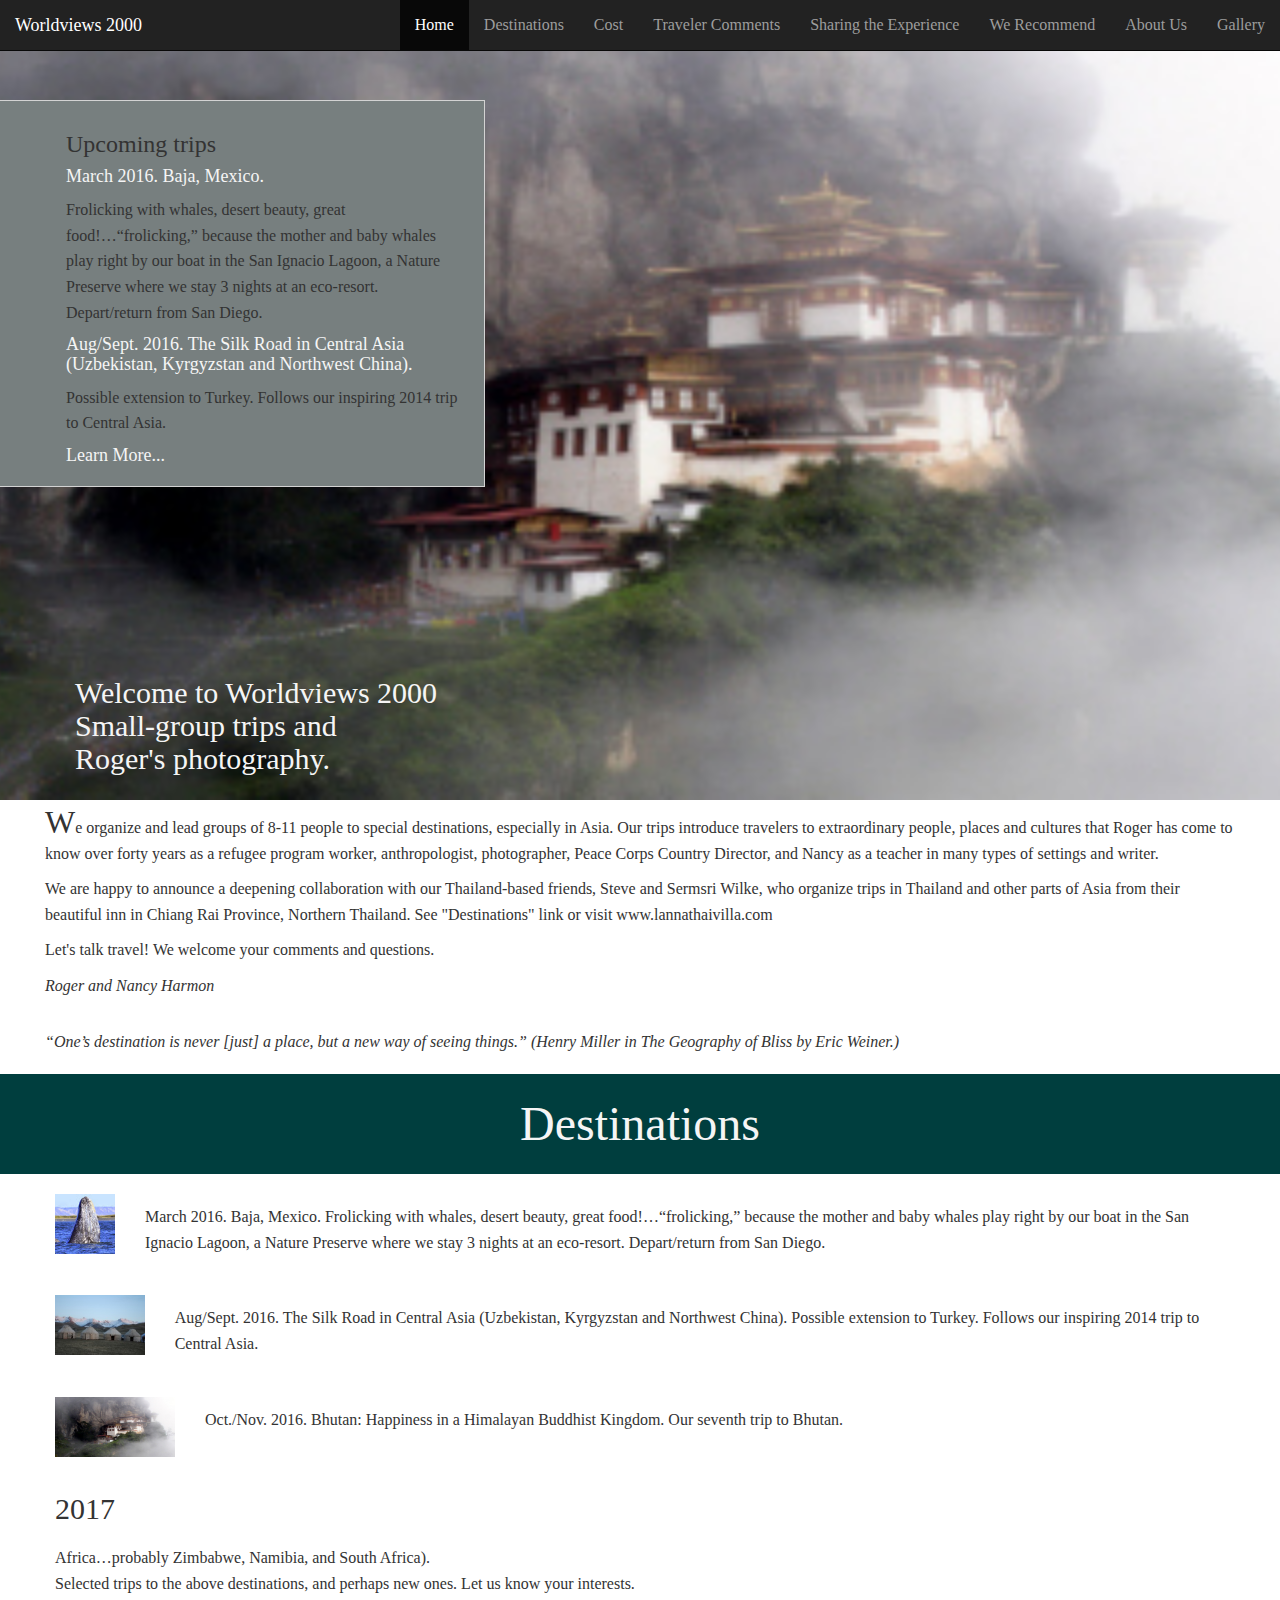
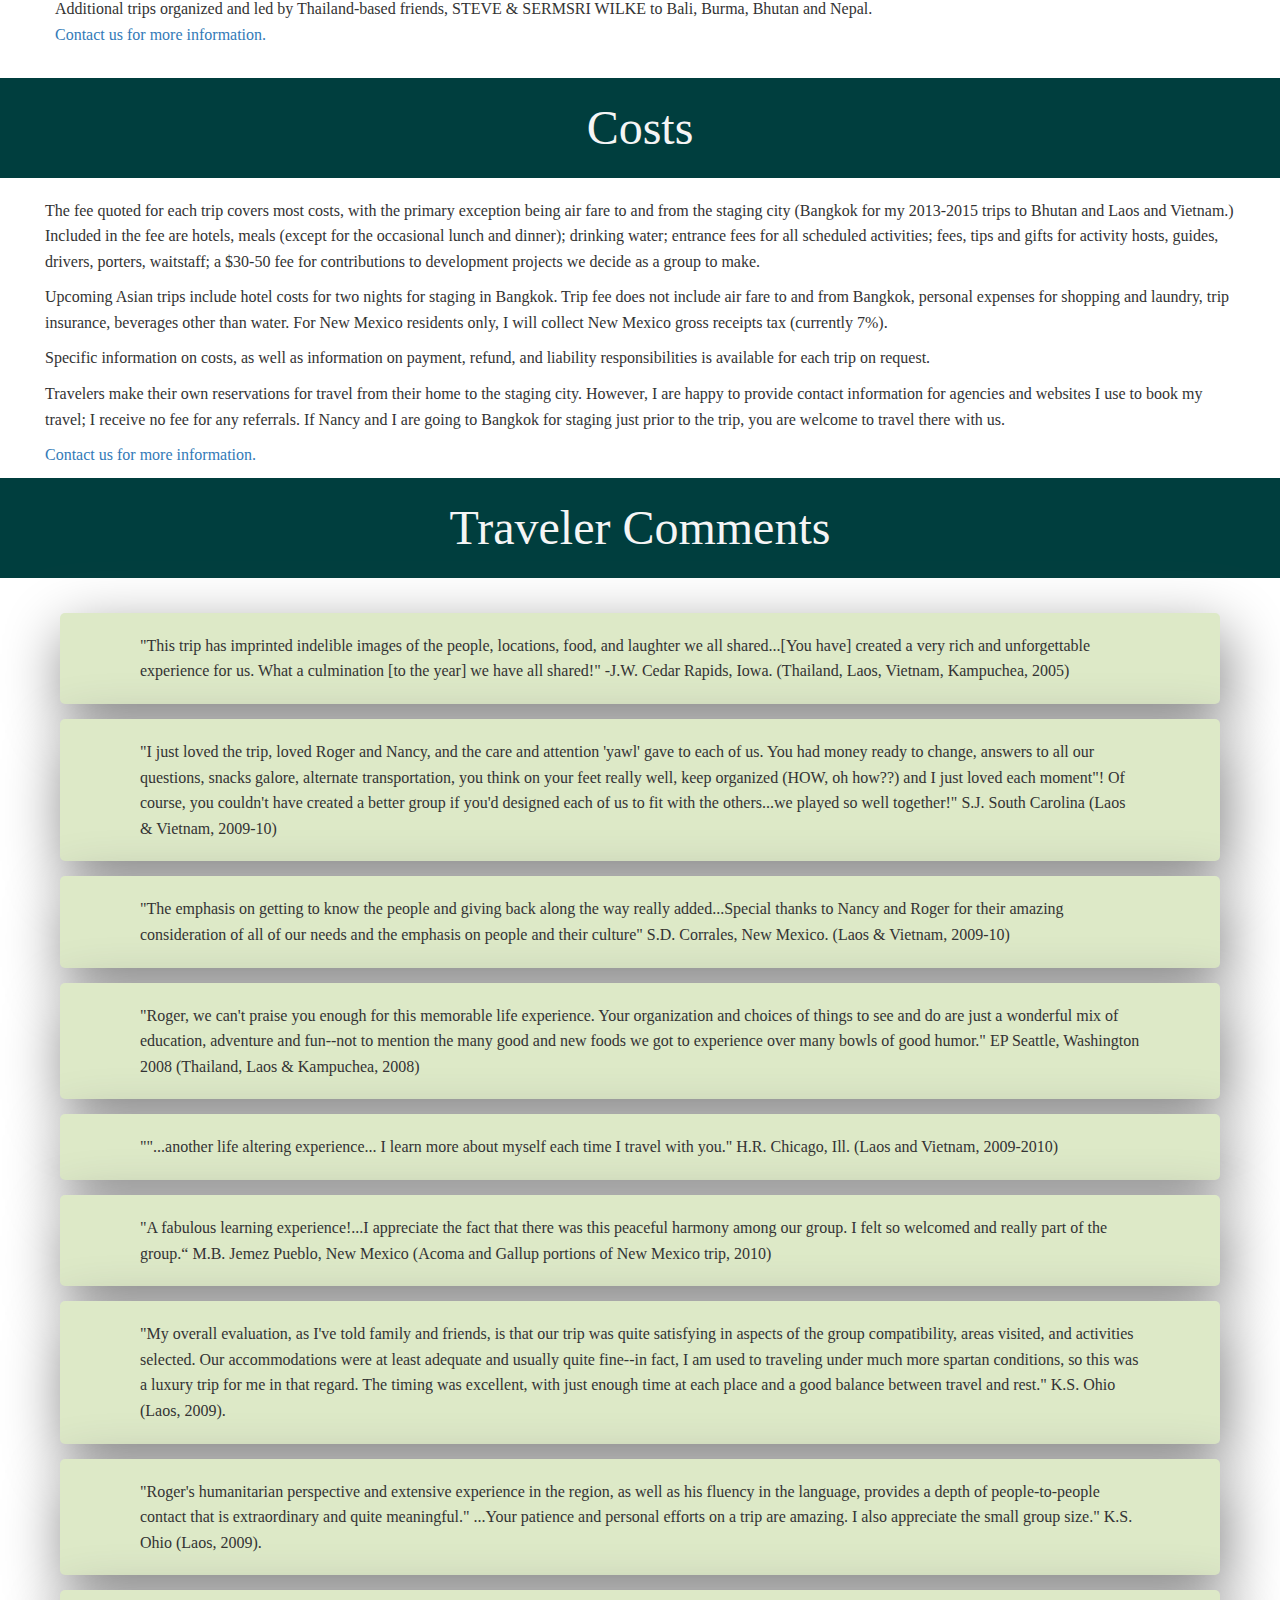
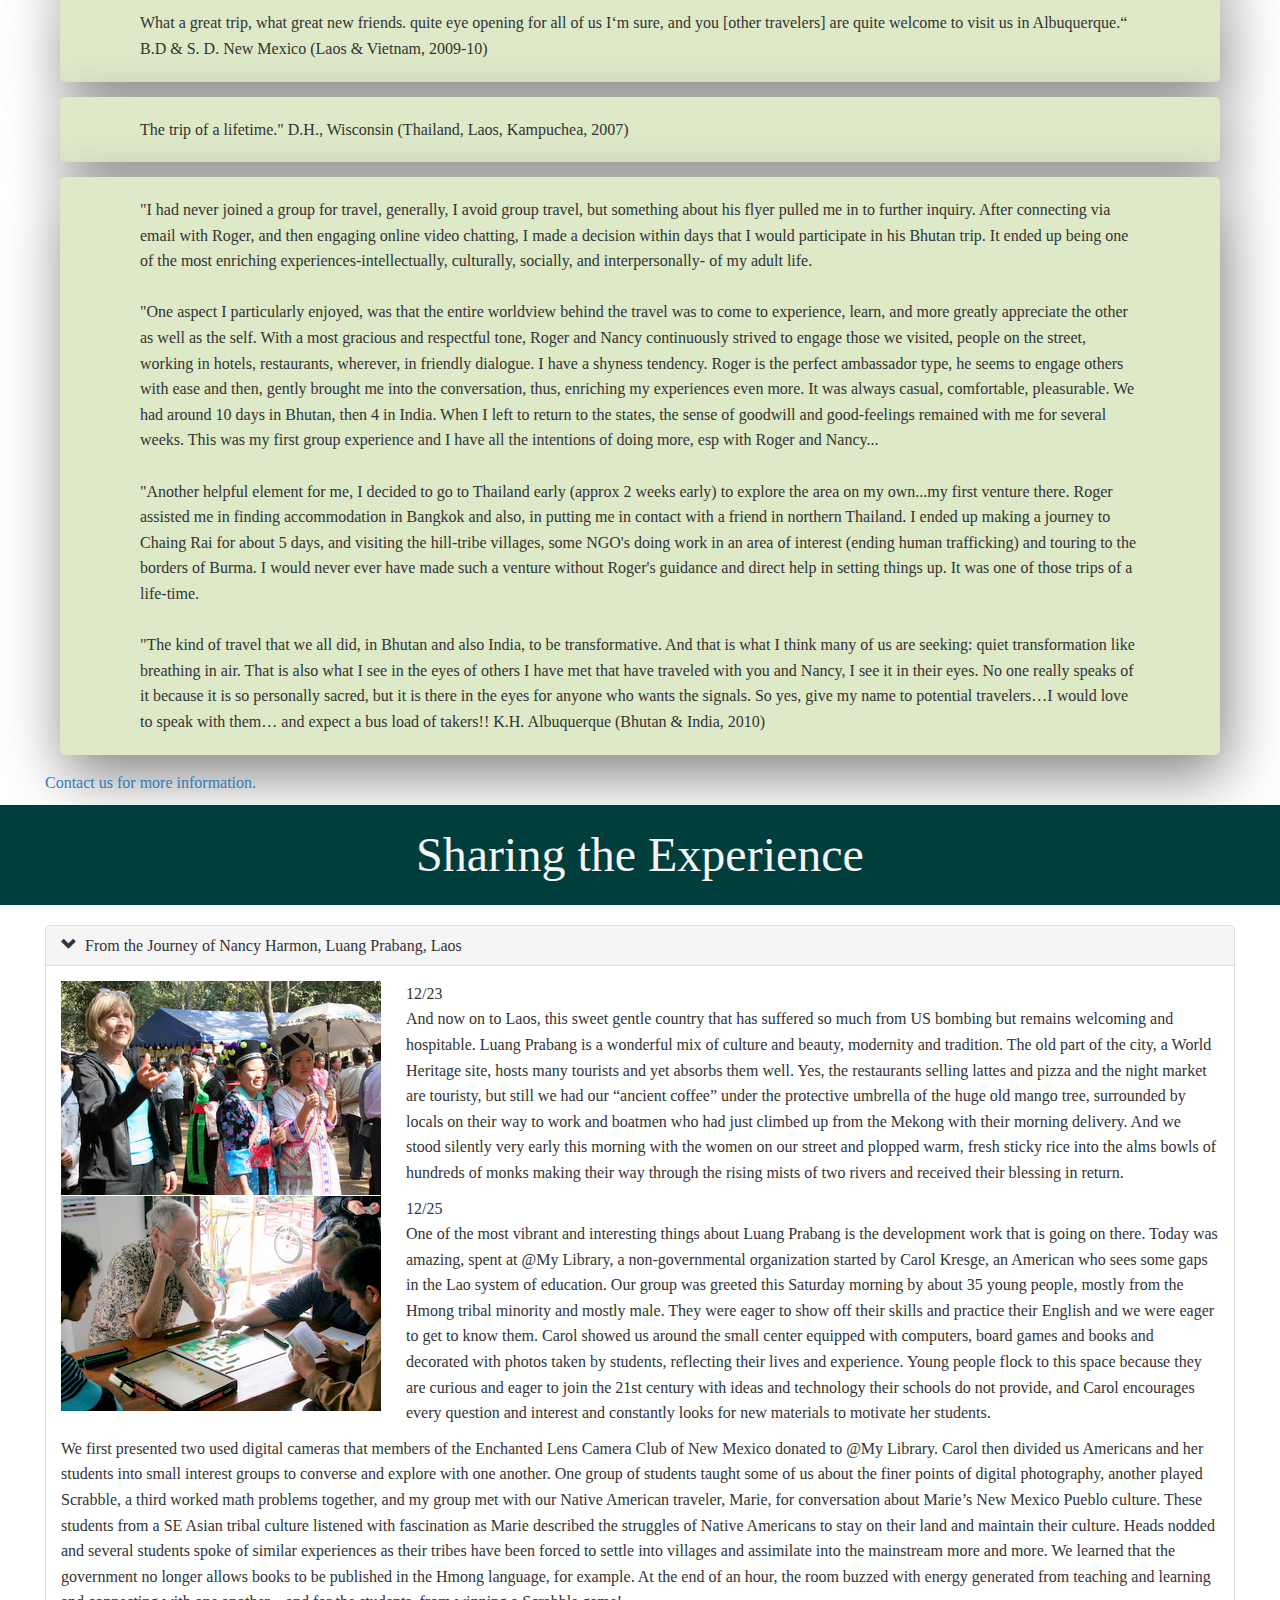
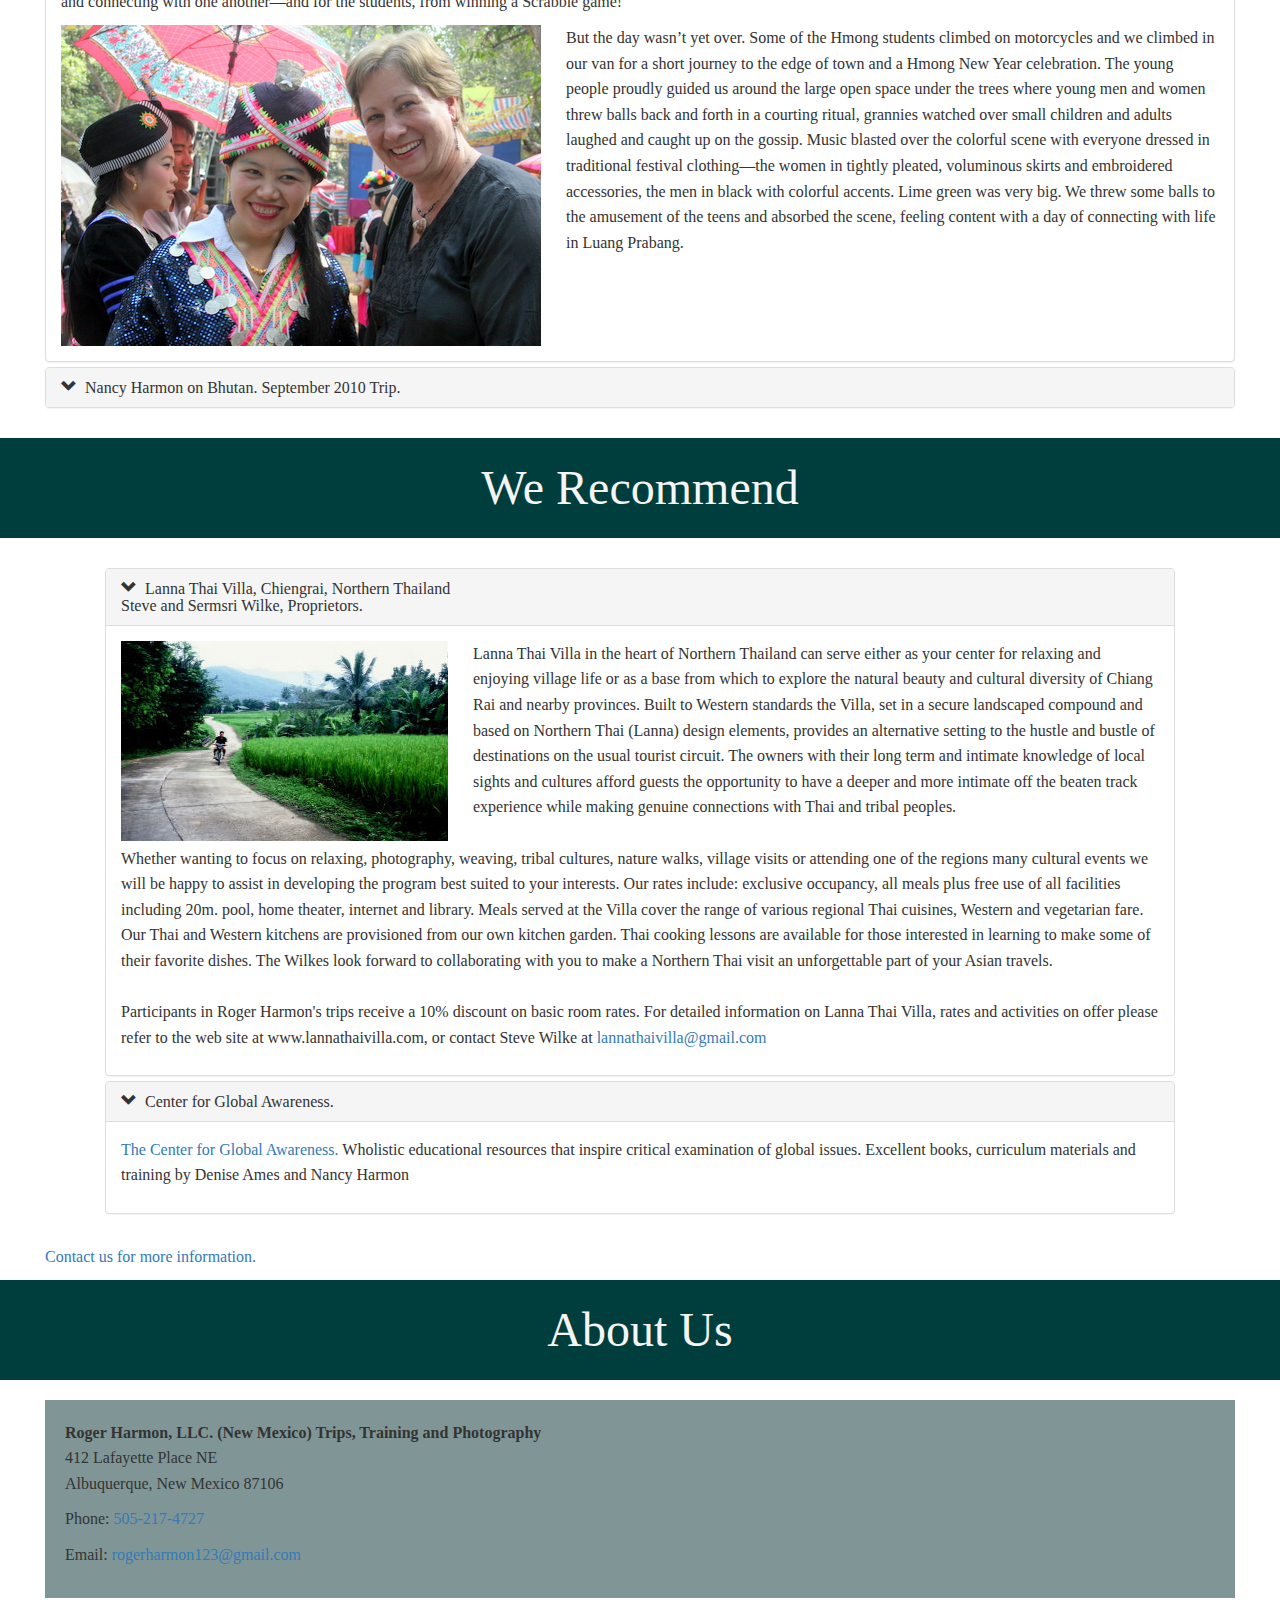
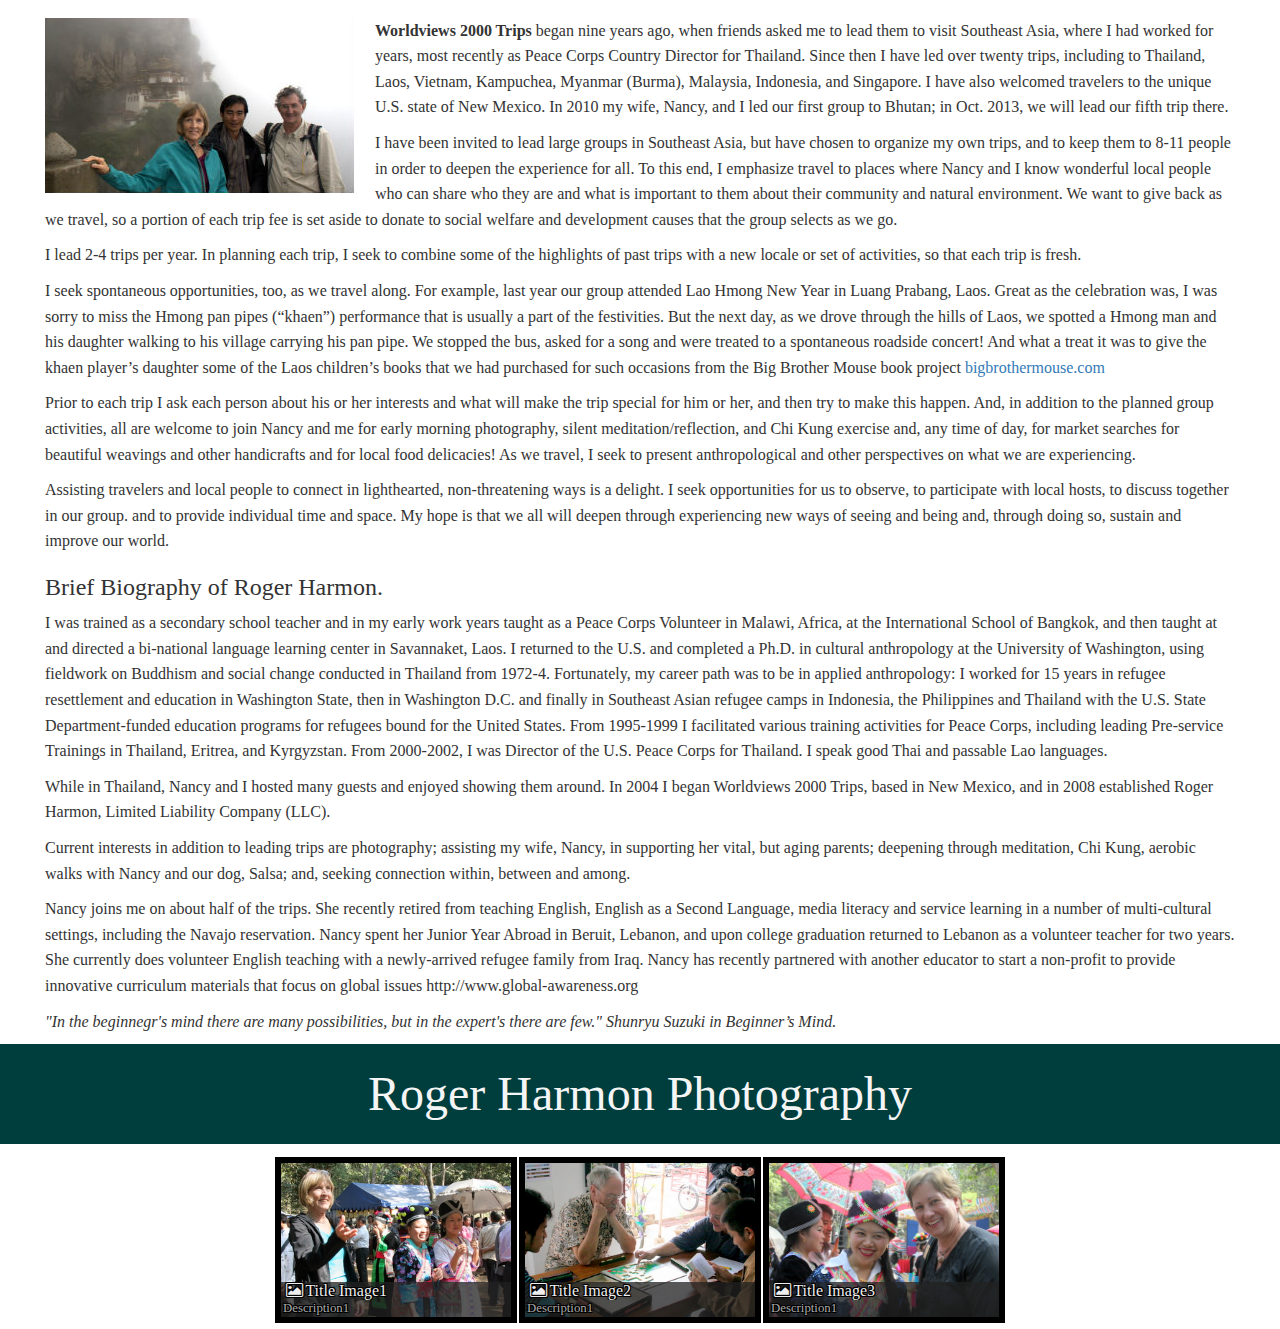
<file: index.html>
<!DOCTYPE html>
<html lang="en">
<head >
    <meta charset="UTF-8">
    <meta name="viewport" content="width=device-width; initial-scale=1.0; maximum-scale=1.0;">
    <title>Worldviews 2000</title>
    <link href="css/bootstrap.css" rel="stylesheet">
    <link href="css/nanogallery.min.css" rel="stylesheet" type="text/css">
    <link href="css/app.css" rel="stylesheet">
    

</head>
<body>
<nav class="navbar navbar-inverse navbar-fixed-top">
  <div class="container-fluid">
    <!-- Brand and toggle get grouped for better mobile display -->
    <div class="navbar-header" >
      <button type="button" class="navbar-toggle collapsed" data-toggle="collapse" data-target="#main-menu" aria-expanded="false">
        <span class="sr-only">Toggle navigation</span>
        <span class="icon-bar"></span>
        <span class="icon-bar"></span>
        <span class="icon-bar"></span>
      </button>
      <a class="navbar-brand" href="#home">Worldviews 2000</a>
    </div>

    <!-- Collect the nav links, forms, and other content for toggling -->
    <div class="collapse navbar-collapse" id="main-menu">
      
      
      <ul class="nav navbar-nav navbar-right">
        <li><a href="#home">Home</a></li>
        <li><a href="#destinations">Destinations</a></li>
        <li><a href="#costs">Cost</a></li>
        <li><a href="#comments">Traveler Comments</a></li>
        <li><a href="#sharing">Sharing the Experience</a></li>
        <li><a href="#recommend">We Recommend</a></li>
        <li><a href="#aboutus">About Us</a></li>
        <li><a href="#gallery">Gallery</a></li>
      </ul>
        
    </div><!-- /.navbar-collapse -->
  </div><!-- /.container-fluid -->
</nav>
<div id="home"  class = " row main-content">
    <div class="upcoming-destinations">
        <h3>Upcoming trips</h3>
        <h4>March 2016. Baja, Mexico.</h4> <p>Frolicking with whales, desert beauty, great food!…“frolicking,”  because the mother and baby whales play right by our boat in the San Ignacio Lagoon, a Nature Preserve where we stay 3 nights at an eco-resort. Depart/return from San Diego.</p>
        <p>
        <h4>Aug/Sept. 2016.  The Silk Road in Central Asia (Uzbekistan, Kyrgyzstan and Northwest China).</h4> <p> Possible extension to Turkey.  Follows our inspiring 2014 trip to Central Asia.</p>
        <div>
            <a id="learnmore" href="#destinations"><h4>Learn More...</h4></a>
        </div>
    </div>
    <div class="welcome">
    <h2>
    Welcome to Worldviews 2000 <br> Small-group trips and <br>
    Roger's photography.
    </h2>
    </div>
</div>
<div class="row text-content">

    
    <p><span class="first-letter">W</span>e organize and lead groups of 8-11 people to special destinations, especially in Asia.  Our trips introduce travelers to extraordinary people, places and cultures that Roger has come to know over forty years as a refugee program worker, anthropologist, photographer, Peace Corps Country Director, and Nancy as a teacher in many types of settings and writer.
</p>

    <p>We are happy to announce a deepening collaboration with our Thailand-based friends, Steve and Sermsri Wilke, who organize trips in Thailand and other parts of Asia from their beautiful inn in Chiang Rai Province, Northern Thailand.   See "Destinations" link or visit www.lannathaivilla.com
</p>
    
<p>
    Let's talk travel!  We welcome your comments and questions.
</p>
<i>    
Roger and Nancy Harmon
</i>

<p class="quotes">
“One’s destination is never [just] a place, but a new way of seeing things.” (Henry Miller in The Geography of  Bliss by Eric Weiner.)
</p>
</div>    
    
<div class="row">
    <div id="destinations" class="dest-section">
       Destinations
    </div>
                            
    <div class="dest-item">
       <img src="/images/baja-whale.jpg" alt="baja-whale">
        <p class="text-content">March 2016. Baja, Mexico. Frolicking with whales, desert beauty, great food!…“frolicking,”  because the mother and baby whales play right by our boat in the San Ignacio Lagoon, a Nature Preserve where we stay 3 nights at an eco-resort. Depart/return from San Diego.</p>
                                         
    </div>
    <div class="dest-item">
        <img src="/images/photo2.jpg">
        <p class="text-content">Aug/Sept. 2016.  The Silk Road in Central Asia (Uzbekistan, Kyrgyzstan and Northwest China).  Possible extension to Turkey.  Follows our inspiring 2014 trip to Central Asia.</p>
    </div>
    <div class="dest-item">
        <img src="/images/buthan.jpg">
        <p class="text-content">Oct./Nov. 2016. Bhutan: Happiness in a Himalayan Buddhist Kingdom.  Our seventh trip to Bhutan.  </p>
    </div>
    <div class="dest-item">
        <h2>2017</h2>
            <ul class="text-content">
            <li>Africa…probably Zimbabwe, Namibia, and South Africa).</li> 
           
            <li>Selected trips to the above destinations, and perhaps new ones.  Let us know your interests. </li> 
            <li>Additional trips organized and led by Thailand-based friends, STEVE & SERMSRI WILKE to Bali, Burma, Bhutan and Nepal. </li> 
            <li>  <a href="#aboutus">Contact us for more information.</a></li>
    
            </ul> 
        </div>
    </div>
    <div class="row">
    <div id="costs" class="cost-section">
        Costs
    </div>
        <div class="text-content">
       <p>The fee quoted for each trip covers most costs, with the primary exception being air fare to and from the staging city (Bangkok for my 2013-2015 trips to Bhutan and Laos and Vietnam.)  Included in the fee are hotels, meals (except for the occasional lunch and dinner); drinking water; entrance fees for all scheduled activities;  fees, tips and gifts for activity hosts, guides, drivers, porters, waitstaff; a $30-50 fee for contributions to development projects we decide as a group to make. 
        </p>
        <p>
        Upcoming Asian trips include hotel costs for two nights for staging in Bangkok. Trip fee does not include air fare to and from Bangkok, personal expenses for shopping and laundry, trip insurance, beverages other than water.  For New Mexico residents only, I will collect New Mexico gross receipts tax (currently 7%). 
        </p>
        <p>
        Specific information on costs, as well as information on payment, refund, and liability responsibilities is available for each trip on request.
        </p>
        <p>
        Travelers make their own reservations for travel from their home to the staging city.  However, I are happy to provide contact information for agencies and websites I use to book my travel; I receive no fee for any referrals.  If Nancy and I are going to Bangkok for staging  just prior to the trip, you are welcome to travel there with us.
        </p>
        <a href="#aboutus">Contact us for more information.</a>
    </div>
    </div>
    
        <div class="row">
    <div id="comments" class="cost-section">
        Traveler Comments
    </div>
        <div class="text-content">
            <div class="comment-item">
             "This trip has imprinted indelible images of the people, locations, food, and laughter we all shared...[You have] created a very rich and unforgettable experience for us. What a culmination [to the year] we have all shared!"  -J.W. Cedar Rapids, Iowa.  (Thailand, Laos, Vietnam, Kampuchea, 2005) 
            </div>
            <div class="comment-item">
                "I just loved the trip, loved Roger and Nancy, and the care and attention 'yawl' gave to each of us. You had money ready to change, answers to all our questions, snacks galore, alternate transportation, you think on your feet really well, keep organized (HOW, oh how??) and I just loved each moment"! Of course, you couldn't have created a better group if you'd designed each of us to fit with the others...we played so well together!"  S.J.  South Carolina  (Laos & Vietnam, 2009-10)
            </div>
            <div class="comment-item">
                "The emphasis on getting to know the people and giving back along the way really added...Special thanks to Nancy and Roger for their amazing consideration of all of our needs and the emphasis on people and their culture" S.D. Corrales, New Mexico. (Laos & Vietnam, 2009-10)  
            </div>
            <div class="comment-item">
            "Roger, we can't praise you enough for this memorable life experience. Your organization and choices of things to see and do are just a wonderful mix of education, adventure and fun--not to mention the many good and new foods we got to experience over many bowls of good humor." EP Seattle, Washington 2008 (Thailand, Laos & Kampuchea, 2008)
            </div>
            <div class="comment-item">
            ""...another life altering experience... I learn more about myself each time I travel with you." H.R. Chicago, Ill.  (Laos and Vietnam, 2009-2010)
            </div>
            <div class="comment-item">
            "A fabulous learning experience!...I appreciate the fact that there was this peaceful harmony among our group. I felt so welcomed and really part of the group.“ M.B.  Jemez Pueblo, New Mexico (Acoma and Gallup portions of New Mexico trip, 2010) 
            </div>
            <div class="comment-item">
            "My overall evaluation, as I've told family and friends, is that our trip was quite satisfying in aspects of the group compatibility, areas visited, and activities selected.  Our accommodations were at least adequate and usually quite fine--in fact, I am used to traveling under much more spartan conditions, so this was a luxury trip for me in that regard.  The timing was excellent, with just enough time at each place and a good balance between travel and rest."  K.S.  Ohio (Laos, 2009).
            </div>
            <div class="comment-item">
            "Roger's humanitarian perspective and extensive experience in the region, as well as his fluency in the language, provides a depth of people-to-people contact that is extraordinary and quite meaningful."  ...Your patience and personal efforts on a trip are amazing. I also appreciate the small group size." K.S.  Ohio (Laos, 2009). 
            </div>
            <div class="comment-item">
            What a great trip, what great new friends.  quite eye opening for all of us I‘m sure, and you [other travelers] are quite welcome to visit us in Albuquerque.“  B.D & S. D. New Mexico (Laos & Vietnam, 2009-10) 
            </div>
            <div class="comment-item">
            The trip of a lifetime."  D.H., Wisconsin  (Thailand, Laos, Kampuchea, 2007)
            </div>
            <div class="comment-item">
            "I had never joined a group for travel, generally, I avoid group travel, but something about his flyer pulled me in to further inquiry. After connecting via email with Roger, and then engaging online video chatting, I made a decision within days that I would participate in his Bhutan trip. It ended up being one of the most enriching experiences-intellectually, culturally, socially, and interpersonally- of my adult life. <br><br>

             "One aspect I particularly enjoyed, was that the entire worldview behind the travel was to come to experience, learn, and more greatly appreciate the other as well as the self. With a most gracious and respectful tone, Roger and Nancy continuously strived to engage those we visited, people on the street, working in hotels, restaurants, wherever, in friendly dialogue. I have a shyness tendency. Roger is the perfect ambassador type, he seems to engage others with ease and then, gently brought me into the conversation, thus, enriching my experiences even more. It was always casual, comfortable, pleasurable. We had around 10 days in Bhutan, then 4 in India. When I left to return to the states, the sense of goodwill and good-feelings remained with me for several weeks. This was my first group experience and I have all the intentions of doing more, esp with Roger and Nancy... <br><br>

            "Another helpful element for me, I decided to go to Thailand early (approx 2 weeks early) to explore the area on my own...my first venture there. Roger assisted me in finding accommodation in Bangkok and also, in putting me in contact with a friend in northern Thailand. I ended up making a journey to Chaing Rai for about 5 days, and visiting the hill-tribe villages, some NGO's doing work in an area of interest (ending human trafficking) and touring to the borders of Burma. I would never ever have made such a venture without Roger's guidance and direct help in setting things up. It was one of those trips of a life-time. <br><br>

            "The kind of travel that we all did, in Bhutan and also India, to be transformative.  And that is what I think many of us are seeking: quiet transformation like breathing in air. That is also what I see in the eyes of others I have met that have traveled with you and Nancy, I see it in their eyes. No one really speaks of it because it is so personally sacred, but it is there in the eyes for anyone who wants the signals. So yes, give my name to potential travelers…I would love to speak with them… and expect a bus load of takers!!  K.H. Albuquerque (Bhutan & India, 2010) <br>


            </div>
       
            <a href="#aboutus">Contact us for more information.</a>
        </div>
    </div>
    <div class="row">
        <div id="sharing" class="cost-section">
            Sharing the Experience
        </div>
        <div class="text-content panel-group" id="accordion" role="tablist" aria-multiselectable="true">
          <div class="panel panel-default">
            <div class="panel-heading" role="tab" id="headingOne">
              <h4 class="panel-title">
                <a role="button" data-toggle="collapse" data-parent="#accordion" href="#collapseOne" aria-expanded="true" aria-controls="collapseOne">
                  <i class="glyphicon glyphicon-chevron-down"></i>&nbsp;&nbsp;From the Journey of Nancy Harmon, Luang Prabang, Laos
                </a>
              </h4>
            </div>
            <div id="collapseOne" class="panel-collapse collapse in" role="tabpanel" aria-labelledby="headingOne">
              <div class="sharing-item panel-body">
                <img src="images/sharing-photo1.png">
                <p>
                12/23<br>
        And now on to Laos, this sweet gentle country that has suffered so much from US bombing but remains welcoming and hospitable. Luang Prabang is a wonderful mix of culture and beauty, modernity and tradition. The old part of the city, a World Heritage site, hosts many tourists and yet absorbs them well. Yes, the restaurants selling lattes and pizza and the night market are touristy, but still we had our “ancient coffee” under the protective umbrella of the huge old mango tree, surrounded by locals on their way to work and boatmen who had just climbed up from the Mekong with their morning delivery. And we stood silently very early this morning with the women on our street and plopped warm, fresh sticky rice into the alms bowls of hundreds of monks making their way through the rising mists of two rivers and received their blessing in return.  
                </p>
                <img src="images/sharing-photo2.png">
                <p>12/25<br>
                    One of the most vibrant and interesting things about Luang Prabang is the development work that is going on there. Today was amazing, spent at @My Library, a non-governmental organization started by Carol Kresge, an American who sees some gaps in the Lao system of education. Our group was greeted this Saturday morning by about 35 young people, mostly from the Hmong tribal minority and mostly male. They were eager to show off their skills and practice their English and we were eager to get to know them. Carol showed us around the small center equipped with computers, board games and books and decorated with photos taken by students, reflecting their lives and experience. Young people flock to this space because they are curious and eager to join the 21st century with ideas and technology their schools do not provide, and Carol encourages every question and interest and constantly looks for new materials to motivate her students.
                </p>
                <p>
                  We first presented two used digital cameras that members of the Enchanted Lens Camera Club of New Mexico donated to @My Library. Carol then divided us Americans and her students into small interest groups to converse and explore with one another. One group of students taught some of us about the finer points of digital photography, another played Scrabble, a third worked math problems together, and my group met with our Native American traveler, Marie, for conversation about Marie’s New Mexico Pueblo culture. These students from a SE Asian tribal culture listened with fascination as Marie described the struggles of Native Americans to stay on their land and maintain their culture. Heads nodded and several students spoke of similar experiences as their tribes have been forced to settle into villages and assimilate into the mainstream more and more. We learned that the government no longer allows books to be published in the Hmong language, for example. At the end of an hour, the room buzzed with energy generated from teaching and learning and connecting with one another—and for the students, from winning a Scrabble game!
                  </p>
                  <img src="images/sharing-photo3.png">
                  <p>
                  But the day wasn’t yet over. Some of the Hmong students climbed on motorcycles and we climbed in our van for a short journey to the edge of town and a Hmong New Year celebration. The young people proudly guided us around the large open space under the trees where young men and women threw balls back and forth in a courting ritual, grannies watched over small children and adults laughed and caught up on the gossip. Music blasted over the colorful scene with everyone dressed in traditional festival clothing—the women in tightly pleated, voluminous skirts and embroidered accessories, the men in black with colorful accents. Lime green was very big. We threw some balls to the amusement of the teens and absorbed the scene, feeling content with a day of connecting with life in Luang Prabang.
                  </p>

              </div>
            </div>
          </div>
          <div class="panel panel-default">
    <div class="panel-heading" role="tab" id="headingTwo">
      <h4 class="panel-title">
        <a class="collapsed" role="button" data-toggle="collapse" data-parent="#accordion" href="#collapseTwo" aria-expanded="false" aria-controls="collapseTwo">
          <i class="glyphicon glyphicon-chevron-down"></i>&nbsp;&nbsp;Nancy Harmon on Bhutan. September 2010 Trip. 
        </a>
      </h4>
    </div>
    <div id="collapseTwo" class="sharing-item panel-collapse collapse" role="tabpanel" aria-labelledby="headingTwo">
      <div class="panel-body">
        <p>
        We've just returned from our trip to Bhutan. What an extraordinary place! Just want to share a few images with you. <br><br>

A week of journeys on 12 foot wide roads, through misty mountain passes strung with prayer flags and lichen ropes dangling delicately from fir trees, past waterfalls turning prayer wheels and mudslides after rains, one evening staying in a farmhouse. In the cozy living room covered with weavings, we hung our damp clothes on a line over the wood stove and ate buckwheat pancakes and wild chanterelle mushrooms with chili and cheese and drank butter tea contentedly.<br><br>
 
A visit to a school where 200 elementary children dressed traditionally in ghos and kiras, began the day with meditation-- total silence on the field, eyes closed, hands folded-- followed by an enthusiastic Buddhist chant and a Western style school song about sharing, harmony and happiness. <br><br> 
          
        </p>
          
          <img  src="/images/sharing-photo4.png">
        <p>
        A final trek slipping and sliding, first on ponies (optional) and then on foot, up a steep rain-soaked mountain to the sacred Takhsang "Tiger's Nest" Monastery, where a tigress is said to have flown a beloved guru for a three month retreat. The temples at the top are built  into the side of a steep cliff with a 2000 drop to the valley below. As we climbed up to 9500 feet, the temples were hidden by fog, but at times, it cleared, revealing through wisps of cloud the wooden buildings clutching the cliff face and nestled into crevices above the main temples. At the bridge to the entrance, the sound of a waterfall obliterated our voices and the spray tingled on our faces. The first temple had a statue of the guru perched on the tigress. A red-robed monk sat in a small window with a long narrow prayer book in front of him. He began to chant softly, and we sat and listened. The mist swirled outside the window and the fragrance of incense mixed with the drip of rain and the soft syllables of the chant. <br><br>

Bhutan is a lovely place. It's coming quickly into the 21st century, but as one Bhutanese put it, "We still have the luxury of ethical choices." There are many tough choices ahead, but there's a palpable sense of pride and determination--it's a great time to visit and we loved it. <br><br>  
          
        </p>
          <img style="float: right" src="images/sharing-photo5.png">
      </div>
    </div>
  </div>
        </div>

    </div>
        <div class="row">
    <div id="recommend" class="cost-section">
        We Recommend
    </div>
        <div class="text-content">
            <div class="text-content panel-group" id="recommendAccordion" role="tablist" aria-multiselectable="true">
          <div class="panel panel-default">
            <div class="panel-heading" role="tab" id="recommendHeading">
              <h4 class="panel-title">
                <a role="button" data-toggle="collapse" data-parent="#recommendAccordion" href="#recommendOne" aria-expanded="true" aria-controls="collapseOne">
                  <i class="glyphicon glyphicon-chevron-down"></i>&nbsp;&nbsp;Lanna Thai Villa, Chiengrai, Northern Thailand <br> Steve and Sermsri Wilke, Proprietors.
                </a>
              </h4>
            </div>
            <div id="recommendOne" class="panel-collapse collapse in" role="tabpanel" aria-labelledby="recommendOne">
                  <div class="sharing-item panel-body">
                    <img src="images/recommend-photo1.jpg">

                    <p>
                    Lanna Thai Villa in the heart of Northern Thailand can serve either as your center for relaxing and enjoying village life or as a base from which to explore the natural beauty and cultural diversity of Chiang Rai and nearby provinces. Built to Western standards the Villa, set in a secure landscaped compound and based on Northern Thai (Lanna) design elements, provides an alternative setting to the hustle and bustle of destinations on the usual tourist circuit. The owners with their long term and intimate knowledge of local sights and cultures afford guests the opportunity to have a deeper and more intimate off the beaten track experience while making genuine connections with Thai and tribal peoples.<br><br>

                    Whether wanting to focus on relaxing, photography, weaving, tribal cultures, nature walks, village visits or attending one of the regions many cultural events we will be happy to assist in developing the program best suited to your interests. Our rates include: exclusive occupancy, all meals plus free use of all facilities including 20m. pool, home theater, internet and library. Meals served at the Villa cover the range of various regional Thai cuisines, Western and vegetarian fare. Our Thai and Western kitchens are provisioned from our own kitchen garden. Thai cooking lessons are available for those interested in learning to make some of their favorite dishes.  The Wilkes look forward to collaborating with you to make a Northern Thai visit an unforgettable part of your Asian travels.<br><br>

                    Participants in Roger Harmon's trips receive a 10% discount on basic room rates. For detailed information on Lanna Thai Villa, rates and activities on offer please refer to the web site at www.lannathaivilla.com, or contact Steve Wilke at <a href="emailto:lannathaivilla@gmail.com">lannathaivilla@gmail.com</a>  

                    </p>

                  </div>
            </div>
          </div>
       
        <div class="panel panel-default">
            <div class="panel-heading" role="tab" id="recommendHeading">
              <h4 class="panel-title">
                <a role="button" data-toggle="collapse" data-parent="#recommendAccordion" href="#recommendTwo" aria-expanded="true" aria-controls="collapseOne">
                  <i class="glyphicon glyphicon-chevron-down"></i>&nbsp;&nbsp;Center for Global Awareness.
                </a>
              </h4>
            </div>
            <div id="recommendTwo" class="panel-collapse collapse in" role="tabpanel" aria-labelledby="recommendOne">
                  <div class="sharing-item panel-body">
         

                    <p>
                 <a href="http://global-awareness.org/">The Center for Global Awareness.  </a>
Wholistic educational resources that inspire critical examination of global issues.  Excellent books, curriculum materials and training by Denise Ames and Nancy Harmon

                    </p>

                  </div>
            </div>
          </div>
        
        
        </div>
        

        <a href="#aboutus">Contact us for more information.</a>
    </div>
        
    </div>
    <div class="row">
        <div id="aboutus" class="cost-section">
            About Us

        </div>
        
            
        <div class="text-content">
        <div class="contact-info">
            <b>Roger Harmon, LLC.
            (New Mexico)
            Trips, Training and Photography
            </b>
            <p>
            412 Lafayette Place NE<br>
            Albuquerque, New Mexico 87106</p> 
            
            <p>
                <span>Phone: </span><a href="tel:5052174727">505-217-4727</a>
            </p>
            <p>
            <span>Email: </span><a href="mailto:rogerharmon123@gmail.com">rogerharmon123@gmail.com</a>
            </p>
        </div>
            
       <img class="aboutus-img" src="images/aboutus.jpg">
       <p><strong>Worldviews 2000 Trips</strong> began nine years ago, when friends asked me to lead them to visit Southeast Asia, where I had worked for years, most recently as Peace Corps Country Director for Thailand.  Since then I have led over twenty trips, including to Thailand, Laos, Vietnam, Kampuchea, Myanmar (Burma), Malaysia, Indonesia, and Singapore.  I have also welcomed travelers to the unique U.S. state of New Mexico. In 2010 my wife, Nancy, and I led our first group to Bhutan; in Oct. 2013, we will lead our fifth trip there.
        </p>
        <p>
        I have been invited to lead large groups in Southeast Asia, but have chosen to organize my own trips, and to keep them to 8-11 people in order to deepen the experience for all.  To this end, I  emphasize travel to places where Nancy and I know wonderful local people who can share who they are and what is important to them about their community and natural environment.  We want to give back as we travel, so a portion of each trip fee is set aside to donate to social welfare and development causes that the group selects as we go.
        </p>
        <p>
        I lead 2-4 trips per year.  In planning each trip, I seek to combine some of the highlights of past trips with a new locale or set of activities, so that each trip is fresh. 
        </p>
        <p>
        I seek spontaneous opportunities, too, as we travel along.  For example, last year our group attended Lao Hmong New Year in Luang Prabang, Laos.  Great as the celebration was, I was sorry to miss the Hmong pan pipes (“khaen”) performance that is usually a part of the festivities.  But the next day, as we drove through the hills of Laos, we spotted a Hmong man and his daughter walking to his village carrying his pan pipe. We stopped the bus, asked for a song and were treated to a spontaneous roadside concert! And what a treat it was to give the khaen player’s daughter some of the Laos children’s books that we had purchased for such occasions from the Big Brother Mouse book project <a href="http://bigbrothermouse.com">bigbrothermouse.com</a>
        </p>
        <p>Prior to each trip I ask each person about his or her interests and what will make the trip special for him or her, and then try to make this happen.     And, in addition to the planned group activities, all are welcome to join Nancy and me for  early morning photography, silent meditation/reflection, and Chi Kung exercise and, any time of day, for market searches for beautiful weavings and other handicrafts and for local food delicacies!  As we travel, I seek to present anthropological and other perspectives on what we are experiencing.   </p>
        <p>Assisting travelers and local people to connect in lighthearted, non-threatening ways is a delight.  I seek opportunities for us to observe, to participate with local hosts, to discuss together in our group. and to provide individual time and space.  My hope is that we all will deepen through experiencing new ways of seeing and being and, through doing so, sustain and improve our world. </p>
        
            <h3>Brief Biography of Roger Harmon.</h3>
        <p>I was trained as a secondary school teacher and in my early work years taught as a Peace Corps Volunteer in Malawi, Africa, at the International School of Bangkok, and then taught at and directed a bi-national language learning center in Savannaket, Laos.  I returned to the U.S. and completed a Ph.D. in cultural anthropology at the University of Washington, using fieldwork on Buddhism and social change conducted in Thailand from 1972-4.  Fortunately, my career path was to be in applied anthropology:  I worked for 15 years in refugee resettlement and education in Washington State, then in Washington D.C. and finally  in Southeast Asian refugee camps in Indonesia, the Philippines and Thailand with the U.S. State Department-funded education programs for refugees bound for the United States.  From 1995-1999  I facilitated various training activities for Peace Corps, including leading Pre-service Trainings in Thailand, Eritrea, and Kyrgyzstan.  From 2000-2002, I was Director of the U.S. Peace Corps for Thailand.   I speak good Thai and passable Lao languages.  </p>
        <p>While in Thailand, Nancy and I hosted many guests and enjoyed showing them around.  In 2004 I began Worldviews 2000 Trips, based in New Mexico, and in 2008 established Roger Harmon, Limited Liability Company (LLC).</p>
        <p>Current interests in addition to leading trips are photography; assisting my wife, Nancy, in supporting her vital, but aging parents; deepening through meditation, Chi Kung, aerobic walks with Nancy and our dog, Salsa; and, seeking connection within, between and among.</p>
        <p>Nancy joins me on about half of the trips.   She recently retired from teaching English, English as a Second Language, media literacy and service learning in a number of multi-cultural settings, including the Navajo reservation. Nancy spent her Junior Year Abroad in Beruit, Lebanon, and upon college graduation returned to Lebanon as a volunteer teacher for two years.  She currently does volunteer English teaching with a newly-arrived refugee family from Iraq. Nancy has recently partnered with another educator to start a non-profit to provide innovative curriculum materials that focus on global issues http://www.global-awareness.org </p>
        <i>"In the beginnegr's mind there are many possibilities, but in the expert's there are few."  Shunryu Suzuki in Beginner’s Mind. </i>
    </div>
    </div>
    <div class="row">
        <div id="gallery" class="cost-section">
            Roger Harmon Photography

        </div>
        <div id="nanoGallery3">
          <a href="../../images/sharing-photo1.png" data-ngthumb="../../images/sharing-photo1.png" data-ngdesc="Description1">Title Image1</a>
           <a href="../../images/sharing-photo2.png" data-ngthumb="../../images/sharing-photo2.png" data-ngdesc="Description1">Title Image2</a>
           <a href="../../images/sharing-photo3.png" data-ngthumb="../../images/sharing-photo3.png" data-ngdesc="Description1">Title Image3</a>
        </div>
    </div>
    
    <script src="js/jquery.js"></script>
    <script src="js/bootstrap.js"></script>
    <script type="text/javascript" src="js/jquery.nanogallery.min.js"></script>
    <script src="js/easing.js"></script>
    <script>
    $(document).ready( function() {
        
        $('body').scrollspy({
            target: '#main-menu',
            offset: 160
        });
        
        $('nav a, .upcoming-destinations a').bind('click', function() {
            $('html, body').stop().animate({
                scrollTop: $($(this).attr('href')).offset().top -50
            }, 1500, 'easeInOutExpo');
            event.preventDefault();
            
        });
        
    });
        
    $(document).ready(function () {
      $("#nanoGallery3").nanoGallery({
          itemsBaseURL:'../../images/sharing-photo1.png'
      });
  });
    </script>
</body>
</html>
</file>
<file: css/app.css>
body {
    font-size: 16px;
    line-height: 1.6em;
    position: relative;
    font-family: "Adobe Garamond Pro";
}
.main-content {
    background-image: url("/images/buthan.jpg");
    background-position: center;
    background-repeat: no-repeat;
    height: 800px;
    background-size: cover;
    position: relative;
    
}

.upcoming-destinations {
    border: 1px solid lightgray;
    padding: 10px;
    padding-left: 80px;
    padding-right: 20px;
    position: absolute;
    top: 100px;
    max-width: 500px;
    background-color: #777F7F;
    color: 6b6060;
    
}

.upcoming-destinations h4 {
    color: whitesmoke;
}
.text-content {
    padding: 10px 60px;

}

.quotes {
    padding-top: 30px;
    font-style: italic;
}

.first-letter {
    font-size: 2em;
}

.dest-item img {
    float: left;
    padding-left: 60px;
    margin-right: 30px;
    height: 60px;
    width: auto;
    
}

.dest-item h2 {
    
    padding-left: 60px;
}

.dest-item ul>li {
    list-style: none;
}

.dest-section {
    font-size: 3em;
    background-color: #003E3E;
    height: 100px;
    text-align: center;
    line-height: 100px;
    color: whitesmoke;
    margin-bottom: 10px;

}

.cost-section {
    font-size: 3em;
    background-color: #003E3E;
    height: 100px;
    text-align: center;
    line-height: 100px;
    color: whitesmoke;
    margin-bottom: 10px;

}

.dest-item {
    padding: 10px;
    
}
.aboutus-img {
    float: left;
    margin-right: 20px;
}

.contact-info {
   
    height: auto;
    margin: auto;
    background-color: #809696;
    padding: 20px;
    margin-bottom: 20px;
}

.comment-item {
    background-color: #DDE9C7;
    padding: 20px 80px;
    box-shadow: 5px 20px 60px gray;
    border-radius:5px;
    margin: 15px;
}

.sharing-item img {
    float: left;
    padding-right: 25px;
}

.sharing-item {
    
}

.welcome {
    position: absolute;
    bottom: 5px;
    left: 10px;
    text-align: left;
    color: whitesmoke;
    padding: 10px 80px;
   
   
}
</file>
<file: css/nanogallery.min.css>
.nanogallery_theme_default{font-size:1em;line-height:normal;padding:0;margin:0 auto;box-sizing:content-box;-webkit-box-sizing:content-box;-moz-box-sizing:content-box;-o-box-sizing:content-box;overflow:hidden;visibility:visible;-webkit-user-select:none;user-select:none;-webkit-touch-callout:none}@font-face{font-family:nano_icon_font3;src:url(./font/nano_icon_font3.eot?8875162);src:url(./font/nano_icon_font3.eot?8875162#iefix) format('embedded-opentype'),url(./font/nano_icon_font3.woff?8875162) format('woff'),url(./font/nano_icon_font3.ttf?8875162) format('truetype'),url(./font/nano_icon_font3.svg?8875162#nano_icon_font3) format('svg');font-weight:400;font-style:normal}.nanogallery_theme_default .nanoGalleryNavigationbarContainer{margin:5px auto;padding:5px 0;display:block}.nanogallery_theme_default .nanoGalleryNavigationbar{border-top:1px solid #555;border-bottom:1px solid #555;padding:0;text-align:left;display:table;width:100%}.nanogallery_theme_default .nanoGalleryTags{margin:10px 0 1px 1px;padding:4px;display:table-cell;cursor:pointer;vertical-align:middle}.nanogallery_theme_default .nanoGalleryTags:after{content:'\e824';margin-left:.2em;margin-right:.3em;font-family:nano_icon_font3;font-style:normal;font-weight:400;speak:none;display:inline-block;text-decoration:inherit;width:1em;text-align:center;font-variant:normal;text-transform:none}.nanogallery_theme_default .setFullPageButton{margin:10px 0 1px 1px;padding:4px;display:table-cell;cursor:pointer;vertical-align:middle}.nanogallery_theme_default .setFullPageButton:after{content:'\e827';margin-left:.2em;margin-right:.3em;font-family:nano_icon_font3;font-style:normal;font-weight:400;speak:none;display:inline-block;text-decoration:inherit;width:1em;text-align:center;font-variant:normal;text-transform:none}.nanogallery_theme_default .removeFullPageButton{margin:10px 0 1px 1px;padding:4px;display:table-cell;cursor:pointer;vertical-align:middle}.nanogallery_theme_default .removeFullPageButton:after{content:'\e828';margin-left:.2em;margin-right:.3em;font-family:nano_icon_font3;font-style:normal;font-weight:400;speak:none;display:inline-block;text-decoration:inherit;width:1em;text-align:center;font-variant:normal;text-transform:none}.nanogallery_theme_default.fullpage{display:block;background-color:#000;position:fixed;top:0;bottom:0;left:0;right:0;clear:both;overflow-y:scroll;overflow-x:hidden;padding:0 20px 10px}.nanogallery_theme_default .nanoGalleryBreadcrumb{margin:1px;padding:4px;text-align:left;box-sizing:content-box;-webkit-box-sizing:content-box;-moz-box-sizing:content-box;-o-box-sizing:content-box;display:table-cell;width:100%;overflow:hidden}.nanogallery_theme_default .nanoGalleryBreadcrumb .folder,.nanogallery_theme_default .nanoGalleryBreadcrumb .folderHome{margin:0 5px;white-space:nowrap;cursor:pointer;vertical-align:middle;display:inline-block}.nanogallery_theme_default .nanoGalleryBreadcrumb .folder:hover,.nanogallery_theme_default .nanoGalleryBreadcrumb .folderHome:hover{color:#fff}.nanogallery_theme_default .nanoGalleryBreadcrumb .folder:before{content:'\e815';margin-left:.2em;margin-right:.3em;font-family:nano_icon_font3;font-style:normal;font-weight:400;speak:none;display:inline-block;text-decoration:inherit;width:1em;text-align:center;font-variant:normal;text-transform:none}.nanogallery_theme_default .nanoGalleryBreadcrumb .folderHome:before{content:'\e80c';margin-left:.2em;margin-right:.3em;font-family:nano_icon_font3;font-style:normal;font-weight:400;speak:none;display:inline-block;text-decoration:inherit;width:1em;text-align:center;font-variant:normal;text-transform:none}.nanogallery_theme_default .nanoGalleryBreadcrumb .separator{margin:0 5px;cursor:pointer;vertical-align:middle;display:inline-block}.nanogallery_theme_default .nanoGalleryBreadcrumb .separator:hover{color:#fff}.nanogallery_theme_default .nanoGalleryBreadcrumb .separator:before{content:'\e823';margin-left:.2em;margin-right:.3em;font-family:nano_icon_font3;font-style:normal;font-weight:400;speak:none;display:inline-block;text-decoration:inherit;width:1em;text-align:center;font-variant:normal;text-transform:none}.nanogallery_theme_default .nanoGalleryBreadcrumb .separatorRTL{margin:0 5px;cursor:pointer;vertical-align:middle;display:inline-block}.nanogallery_theme_default .nanoGalleryBreadcrumb .separatorRTL:hover{color:#fff}.nanogallery_theme_default .nanoGalleryBreadcrumb .separatorRTL:before{content:'\e81f';margin-left:.2em;margin-right:.3em;font-family:nano_icon_font3;font-style:normal;font-weight:400;speak:none;display:inline-block;text-decoration:inherit;width:1em;text-align:center;font-variant:normal;text-transform:none}.nanogallery_theme_default .nanoGalleryBreadcrumb .loading{display:inline-block}.nanogallery_theme_default .nanoGalleryBreadcrumb .loading:after{content:'\00a0\00a0\00a0\00a0\00a0\00a0\00a0\00a0\00a0\00a0';background:url(loading.gif) center no-repeat}.nanogallery_theme_default .nanoGalleryContainerParent{position:relative;text-align:center;margin:0 auto;box-sizing:content-box;-webkit-box-sizing:content-box;-moz-box-sizing:content-box;-o-box-sizing:content-box}.nanogallery_theme_default .nanoGalleryContainer{text-align:left;position:relative;width:auto;display:inline-block;box-sizing:content-box;-webkit-box-sizing:content-box;-moz-box-sizing:content-box;-o-box-sizing:content-box;overflow:hidden}.nanogallery_theme_default .nanoGalleryContainer .nanoGalleryThumbnailContainer{cursor:pointer;border:1px solid #000;padding:0;background-color:#000;display:inline-block;position:absolute;box-sizing:content-box;-webkit-box-sizing:content-box;-moz-box-sizing:content-box;-o-box-sizing:content-box;overflow:hidden}.nanogallery_theme_default .nanoGalleryContainer .nanoGalleryThumbnailContainer input{opacity:0}.nanogallery_theme_default .nanoGalleryContainer .nanoGalleryThumbnailContainer:hover input{opacity:.8}.nanogallery_theme_default .nanoGalleryContainer .nanoGalleryThumbnailContainer .selected{opacity:.5}.nanogallery_theme_default .nanoGalleryContainer .nanoGalleryThumbnailContainer .selected+input{opacity:1}.nanogallery_theme_default .nanoGalleryContainer .nanoGalleryThumbnailContainer .subcontainer{box-sizing:content-box;-webkit-box-sizing:content-box;-moz-box-sizing:content-box;-o-box-sizing:content-box;border:0 solid #000;margin:0;padding:0;overflow:hidden}.nanogallery_theme_default .nanoGalleryContainer .nanoGalleryThumbnailContainer .imgContainer{position:relative;margin:5px;overflow:hidden;background:#000;box-sizing:content-box;-webkit-box-sizing:content-box;-moz-box-sizing:content-box;-o-box-sizing:content-box}.nanogallery_theme_default .nanoGalleryContainer .nanoGalleryThumbnailContainer img{background:url([data-uri]) center no-repeat;position:absolute;top:0;bottom:0;left:0;right:0;margin:auto;display:block;vertical-align:bottom;box-sizing:content-box;-webkit-box-sizing:content-box;-moz-box-sizing:content-box;-o-box-sizing:content-box}.nanogallery_theme_default .nanoGalleryContainer .nanoGalleryThumbnailContainer .labelImage{background:rgba(34,34,34,.75);opacity:1;text-align:left;margin:5px;left:0;position:absolute;min-height:0;overflow:hidden;box-sizing:border-box;-webkit-box-sizing:border-box;-moz-box-sizing:border-box;-o-box-sizing:border-box}.nanogallery_theme_default .nanoGalleryContainer .nanoGalleryThumbnailContainer .labelImageTitle{color:#eee;margin:0 2px;left:0;overflow:hidden;Text-Shadow:#000 1px 0 0,#000 1px 1px 0,#000 1px -1px 0,#000 -1px 1px 0,#000 -1px 0 0,#000 -1px -1px 0,#000 0 1px 0,#000 0 -1px 0;vertical-align:middle;box-sizing:border-box;-webkit-box-sizing:border-box;-moz-box-sizing:border-box;-o-box-sizing:border-box}.nanogallery_theme_default .nanoGalleryContainer .nanoGalleryThumbnailContainer .labelImageTitle:before{content:'\e803';margin-left:.2em;margin-right:.2em;Text-Shadow:#000 1px 0 0,#000 1px 1px 0,#000 1px -1px 0,#000 -1px 1px 0,#000 -1px 0 0,#000 -1px -1px 0,#000 0 1px 0,#000 0 -1px 0;font-family:nano_icon_font3;font-style:normal;font-weight:400;speak:none;display:inline-block;text-decoration:inherit;width:1em;text-align:center;font-variant:normal;text-transform:none;box-sizing:border-box;-webkit-box-sizing:border-box;-moz-box-sizing:border-box;-o-box-sizing:border-box}.nanogallery_theme_default .nanoGalleryContainer .nanoGalleryThumbnailContainer .labelFolderTitle{color:#eee;margin:0 2px;left:0;overflow:hidden;Text-Shadow:#000 1px 0 0,#000 1px 1px 0,#000 1px -1px 0,#000 -1px 1px 0,#000 -1px 0 0,#000 -1px -1px 0,#000 0 1px 0,#000 0 -1px 0;vertical-align:middle;display:inline;box-sizing:border-box;-webkit-box-sizing:border-box;-moz-box-sizing:border-box;-o-box-sizing:border-box}.nanogallery_theme_default .nanoGalleryContainer .nanoGalleryThumbnailContainer .labelDescription>span,.nanogallery_theme_default .nanoGalleryContainer .nanoGalleryThumbnailContainer .labelFolderTitle>span{color:rgba(34,34,34,.75);background-color:#eee;border:0 solid #eee;border-radius:2px;padding:0 4px;Text-Shadow:none;vertical-align:middle;display:inline;box-sizing:border-box;-webkit-box-sizing:border-box;-moz-box-sizing:border-box;-o-box-sizing:border-box}.nanogallery_theme_default .nanoGalleryContainer .nanoGalleryThumbnailContainer .labelFolderTitle:before{content:'\e815';margin-left:.2em;margin-right:.2em;Text-Shadow:#000 1px 0 0,#000 1px 1px 0,#000 1px -1px 0,#000 -1px 1px 0,#000 -1px 0 0,#000 -1px -1px 0,#000 0 1px 0,#000 0 -1px 0;font-family:nano_icon_font3;font-style:normal;font-weight:400;speak:none;display:inline-block;text-decoration:inherit;width:1em;text-align:center;font-variant:normal;text-transform:none;box-sizing:border-box;-webkit-box-sizing:border-box;-moz-box-sizing:border-box;-o-box-sizing:border-box}.nanogallery_theme_default .nanoGalleryContainer .nanoGalleryThumbnailContainer .labelDescription{clear:both;color:#aaa;left:0;font-size:.8em;margin:1px 2px;Text-Shadow:#000 1px 0 0,#000 1px 1px 0,#000 1px -1px 0,#000 -1px 1px 0,#000 -1px 0 0,#000 -1px -1px 0,#000 0 1px 0,#000 0 -1px 0;box-sizing:border-box;-webkit-box-sizing:border-box;-moz-box-sizing:border-box;-o-box-sizing:border-box}.nanogallery_theme_default .nanoGalleryContainerParent .nanoGalleryPagination,.nanogallery_theme_default .nanoGalleryContainerParent .nanoGalleryPaginationDot{margin:10px auto 5px;padding:4px;text-align:center;position:relative;box-sizing:content-box;-webkit-box-sizing:content-box;-moz-box-sizing:content-box;-o-box-sizing:content-box;overflow:hidden;white-space:nowrap}.nanogallery_theme_default .nanoGalleryContainerParent .nanoGalleryPagination .paginationItem{margin:0 5px;white-space:nowrap;cursor:pointer;vertical-align:middle;display:inline-block}.nanogallery_theme_default .nanoGalleryContainerParent .nanoGalleryPagination .currentPage{text-decoration:underline}.nanogallery_theme_default .nanoGalleryContainerParent .nanoGalleryPagination .paginationNext,.nanogallery_theme_default .nanoGalleryContainerParent .nanoGalleryPagination .paginationPrev{margin:0 5px;white-space:nowrap;cursor:pointer;vertical-align:middle;display:inline-block}.nanogallery_theme_default .nanoGalleryContainerParent .nanoGalleryPaginationDot .paginationItem{width:8px;height:8px;border:2px solid #fff;background:#444;border-radius:50%;margin:0 5px;white-space:nowrap;cursor:pointer;vertical-align:middle;display:inline-block;opacity:.5}.nanogallery_theme_default .nanoGalleryContainerParent .nanoGalleryPaginationDot .currentPage{background:#fff;opacity:1}.nanogallery_theme_default #nanoGalleryViewer{display:block;background-color:rgba(1,1,1,.75);text-align:center;position:fixed;box-sizing:content-box;-webkit-box-sizing:content-box;-moz-box-sizing:content-box;-o-box-sizing:content-box;top:0;left:0;height:100%;width:100%;clear:both}.nanogallery_theme_default #nanoGalleryViewer .nanoLogo{text-align:center;float:left;position:relative;top:50px;background:url(nano_logo.png) center no-repeat #000;display:block;height:30px;width:120px}.nanogallery_theme_default #nanoGalleryViewer .closeButtonFloating{cursor:pointer;right:0;top:0;padding:5px 5px 25px 25px;position:absolute;opacity:1;transition:all .2s ease;-webkit-transition:all .2s ease;-moz-transition:all .2s ease;-o-transition:all .2s ease}.nanogallery_theme_default #nanoGalleryViewer .closeButtonFloating:after{color:#ddd;background:rgba(0,0,0,.2);padding:5px 0 5px 5px;content:'\e80a';font-size:1.5em;Text-Shadow:#000 1px 0 0,#000 1px 1px 0,#000 1px -1px 0,#000 -1px 1px 0,#000 -1px 0 0,#000 -1px -1px 0,#000 0 1px 0,#000 0 -1px 0;font-family:nano_icon_font3;font-style:normal;font-weight:400;speak:none;display:inline-block;text-decoration:inherit;text-align:center;font-variant:normal;text-transform:none}.nanogallery_theme_default #nanoGalleryViewer .closeButtonFloating:hover{opacity:.3}.nanogallery_theme_default #nanoGalleryViewer .content{position:absolute;clear:both;padding:5px;cursor:-webkit-zoom-out;cursor:-moz-zoom-out;cursor:zoom-out;box-sizing:content-box;-webkit-box-sizing:content-box;-moz-box-sizing:content-box;-o-box-sizing:content-box}.nanogallery_theme_default #nanoGalleryViewer .content img{background:url(loading.gif) center no-repeat;border:4px solid #f8f8f8;padding:0;min-width:30px;min-height:30px;box-shadow:#888 0 0 20px;-webkit-border-radius:4px;-moz-border-radius:4px;border-radius:4px;box-sizing:content-box;-webkit-box-sizing:content-box;-moz-box-sizing:content-box;-o-box-sizing:content-box}.nanogallery_theme_default #nanoGalleryViewer .content .imgCurrent{cursor:pointer}.nanogallery_theme_default #nanoGalleryViewer .content .contentAreaPrevious{color:#ddd;display:block;position:absolute;top:50%;padding:50px 25px 50px 0;margin-top:-65px;left:0;text-align:left;cursor:pointer;opacity:1;transition:all .2s ease;-webkit-transition:all .2s ease;-moz-transition:all .2s ease;-o-transition:all .2s ease;box-sizing:content-box;-webkit-box-sizing:content-box;-moz-box-sizing:content-box;-o-box-sizing:content-box}.nanogallery_theme_default #nanoGalleryViewer .content .contentAreaPrevious:after{content:'\e81b';background:rgba(0,0,0,.2);padding:5px 0}.nanogallery_theme_default #nanoGalleryViewer .content .contentAreaNext{color:#ddd;display:block;position:absolute;top:50%;padding:50px 0 50px 25px;margin-top:-65px;right:0;text-align:right;cursor:pointer;opacity:1;transition:all .2s ease;-webkit-transition:all .2s ease;-moz-transition:all .2s ease;-o-transition:all .2s ease;box-sizing:content-box;-webkit-box-sizing:content-box;-moz-box-sizing:content-box;-o-box-sizing:content-box}.nanogallery_theme_default #nanoGalleryViewer .content .contentAreaNext:after{content:'\e81c';background:rgba(0,0,0,.2);padding:5px 0}.nanogallery_theme_default #nanoGalleryViewer .toolbarContainer{bottom:0;left:0;right:0;text-align:center;display:inline-block;position:absolute}.nanogallery_theme_default #nanoGalleryViewer .toolbar{display:inline-block;vertical-align:middle;overflow:hidden;background:rgba(4,4,4,.7);color:#eee;margin:1px;box-sizing:content-box;-webkit-box-sizing:content-box;-moz-box-sizing:content-box;-o-box-sizing:content-box}.nanogallery_theme_default #nanoGalleryViewer .toolbar .ngbt{display:table-cell;cursor:pointer;padding:5px;vertical-align:middle;box-sizing:content-box;-webkit-box-sizing:content-box;-moz-box-sizing:content-box;-o-box-sizing:content-box}.nanogallery_theme_default #nanoGalleryViewer .content .contentAreaNext:after,.nanogallery_theme_default #nanoGalleryViewer .content .contentAreaPrevious:after{font-size:1.5em;margin-left:.2em;margin-right:.2em;Text-Shadow:#000 1px 0 0,#000 1px 1px 0,#000 1px -1px 0,#000 -1px 1px 0,#000 -1px 0 0,#000 -1px -1px 0,#000 0 1px 0,#000 0 -1px 0;font-family:nano_icon_font3;font-style:normal;font-weight:400;speak:none;display:inline-block;text-decoration:inherit;width:1em;text-align:center;font-variant:normal;text-transform:none;opacity:1;transition:all .2s ease;-webkit-transition:all .2s ease;-moz-transition:all .2s ease;-o-transition:all .2s ease}.nanogallery_theme_default #nanoGalleryViewer .toolbar .ngbt:after{font-size:1.5em;margin-left:.2em;margin-right:.2em;font-family:nano_icon_font3;font-style:normal;font-weight:400;speak:none;display:inline-block;text-decoration:inherit;width:1em;text-align:center;font-variant:normal;text-transform:none;opacity:1;transition:all .2s ease;-webkit-transition:all .2s ease;-moz-transition:all .2s ease;-o-transition:all .2s ease}.nanogallery_theme_default #nanoGalleryViewer .content .contentAreaNext:hover,.nanogallery_theme_default #nanoGalleryViewer .content .contentAreaPrevious:hover,.nanogallery_theme_default #nanoGalleryViewer .toolbar .ngbt:hover:after{opacity:.3}.nanogallery_theme_default #nanoGalleryViewer .toolbar .previousButton:after{content:'\e81b'}.nanogallery_theme_default #nanoGalleryViewer .toolbar .nextButton:after{content:'\e81c'}.nanogallery_theme_default #nanoGalleryViewer .toolbar .closeButton:after{content:'\e80a'}.nanogallery_theme_default #nanoGalleryViewer .toolbar .playButton:after{content:'\e81a'}.nanogallery_theme_default #nanoGalleryViewer .toolbar .pauseButton:after{content:'\e81d'}.nanogallery_theme_default #nanoGalleryViewer .toolbar .setFullscreenButton:after{content:'\e827'}.nanogallery_theme_default #nanoGalleryViewer .toolbar .removeFullscreenButton:after{content:'\e828'}.nanogallery_theme_default #nanoGalleryViewer .toolbar .infoButton:after{content:'\e82c'}.nanogallery_theme_default #nanoGalleryViewer .toolbar .linkOriginalButton:after{content:'\e80d'}.nanogallery_theme_default #nanoGalleryViewer .toolbar .viewToolbarButton:after{content:'\e817'}.nanogallery_theme_default #nanoGalleryViewer .toolbar .hideToolbarButton:after{content:'\e81e'}.nanogallery_theme_default #nanoGalleryViewer .toolbar .pageCounter{display:table-cell;font-size:1em;margin:auto;vertical-align:middle;overflow:hidden;box-sizing:content-box;-webkit-box-sizing:content-box;-moz-box-sizing:content-box;-o-box-sizing:content-box}.nanogallery_theme_default #nanoGalleryViewer .toolbar .label{padding:3px 10px;border-left:0 solid #000;overflow:hidden;display:table-cell;text-align:left;vertical-align:middle;font-size:1em;box-sizing:content-box;-webkit-box-sizing:content-box;-moz-box-sizing:content-box;-o-box-sizing:content-box;background-color:initial}.nanogallery_theme_default #nanoGalleryViewer .toolbar .label .title{font-size:1em;margin:auto;vertical-align:middle;overflow:hidden;box-sizing:content-box;-webkit-box-sizing:content-box;-moz-box-sizing:content-box;-o-box-sizing:content-box}.nanogallery_theme_default #nanoGalleryViewer .toolbar .label .description{font-size:.8em;display:table-row;vertical-align:middle;overflow:hidden;color:#aaa;box-sizing:content-box;-webkit-box-sizing:content-box;-moz-box-sizing:content-box;-o-box-sizing:content-box}.nanogallery_theme_default .nanoGalleryConsoleParent{visibility:hidden;height:0;background:#111;color:#e00;padding:0;margin:2px}.nanogallery_theme_default .nanoGalleryConsoleParent p{color:#e00;padding:1px;margin:0}.nanogallery_theme_default.unselectable{-moz-user-select:none;-khtml-user-select:none;-webkit-user-select:none;user-select:none}.nanogallery_theme_default .nanoGalleryLBarOff{position:relative;width:100%;visibility:hidden;height:2px;margin:0 0 1px;background-color:#555}.nanogallery_theme_default .nanoGalleryLBar{position:relative;width:100%;visibility:visible;height:2px;margin:0 0 1px;background-color:#555}.nanogallery_theme_default .nanoGalleryLBar>div{position:absolute;width:50px;height:2px;top:0;opacity:.7}.nanogallery_theme_default .nanoGalleryLBar>div:nth-child(1){-webkit-animation:nanoGalleryLBarAnim 2s -.2s infinite cubic-bezier(0,.6,.9,0);-moz-animation:nanoGalleryLBarAnim 2s -.2s infinite cubic-bezier(0,.6,.9,0);-ms-animation:nanoGalleryLBarAnim 2s -.2s infinite cubic-bezier(0,.6,.9,0);-o-animation:nanoGalleryLBarAnim 2s -.2s infinite cubic-bezier(0,.6,.9,0);animation:nanoGalleryLBarAnim 2s -.2s infinite cubic-bezier(0,.6,.9,0);background:#111}.nanogallery_theme_default .nanoGalleryLBar>div:nth-child(2){-webkit-animation:nanoGalleryLBarAnim 2s -.4s infinite cubic-bezier(0,.6,.9,0);-moz-animation:nanoGalleryLBarAnim 2s -.4s infinite cubic-bezier(0,.6,.9,0);-ms-animation:nanoGalleryLBarAnim 2s -.4s infinite cubic-bezier(0,.6,.9,0);-o-animation:nanoGalleryLBarAnim 2s -.4s infinite cubic-bezier(0,.6,.9,0);animation:nanoGalleryLBarAnim 2s -.4s infinite cubic-bezier(0,.6,.9,0);background:#333}.nanogallery_theme_default .nanoGalleryLBar>div:nth-child(3){-webkit-animation:nanoGalleryLBarAnim 2s -.6s infinite cubic-bezier(0,.6,.9,0);-moz-animation:nanoGalleryLBarAnim 2s -.6s infinite cubic-bezier(0,.6,.9,0);-ms-animation:nanoGalleryLBarAnim 2s -.6s infinite cubic-bezier(0,.6,.9,0);-o-animation:nanoGalleryLBarAnim 2s -.6s infinite cubic-bezier(0,.6,.9,0);animation:nanoGalleryLBarAnim 2s -.6s infinite cubic-bezier(0,.6,.9,0);background:#999}.nanogallery_theme_default .nanoGalleryLBar>div:nth-child(4){-webkit-animation:nanoGalleryLBarAnim 2s -.8s infinite cubic-bezier(0,.6,.9,0);-moz-animation:nanoGalleryLBarAnim 2s -.8s infinite cubic-bezier(0,.6,.9,0);-ms-animation:nanoGalleryLBarAnim 2s -.8s infinite cubic-bezier(0,.6,.9,0);-o-animation:nanoGalleryLBarAnim 2s -.8s infinite cubic-bezier(0,.6,.9,0);animation:nanoGalleryLBarAnim 2s -.8s infinite cubic-bezier(0,.6,.9,0);background:#777}.nanogallery_theme_default .nanoGalleryLBar>div:nth-child(5){-webkit-animation:nanoGalleryLBarAnim 2s -1s infinite cubic-bezier(0,.6,.9,0);-moz-animation:nanoGalleryLBarAnim 2s -1s infinite cubic-bezier(0,.6,.9,0);-ms-animation:nanoGalleryLBarAnim 2s -1s infinite cubic-bezier(0,.6,.9,0);-o-animation:nanoGalleryLBarAnim 2s -1s infinite cubic-bezier(0,.6,.9,0);animation:nanoGalleryLBarAnim 2s -1s infinite cubic-bezier(0,.6,.9,0);background:#ddd}@-webkit-keyframes nanoGalleryLBarAnim{0%{left:10%}100%{left:90%}}@-moz-keyframes nanoGalleryLBarAnim{0%{left:10%}100%{left:90%}}@-ms-keyframes nanoGalleryLBarAnim{0%{left:10%}100%{left:90%}}@-o-keyframes nanoGalleryLBarAnim{0%{left:10%}100%{left:90%}}@keyframes nanoGalleryLBarAnim{0%{left:10%}100%{left:90%}}
</file>
